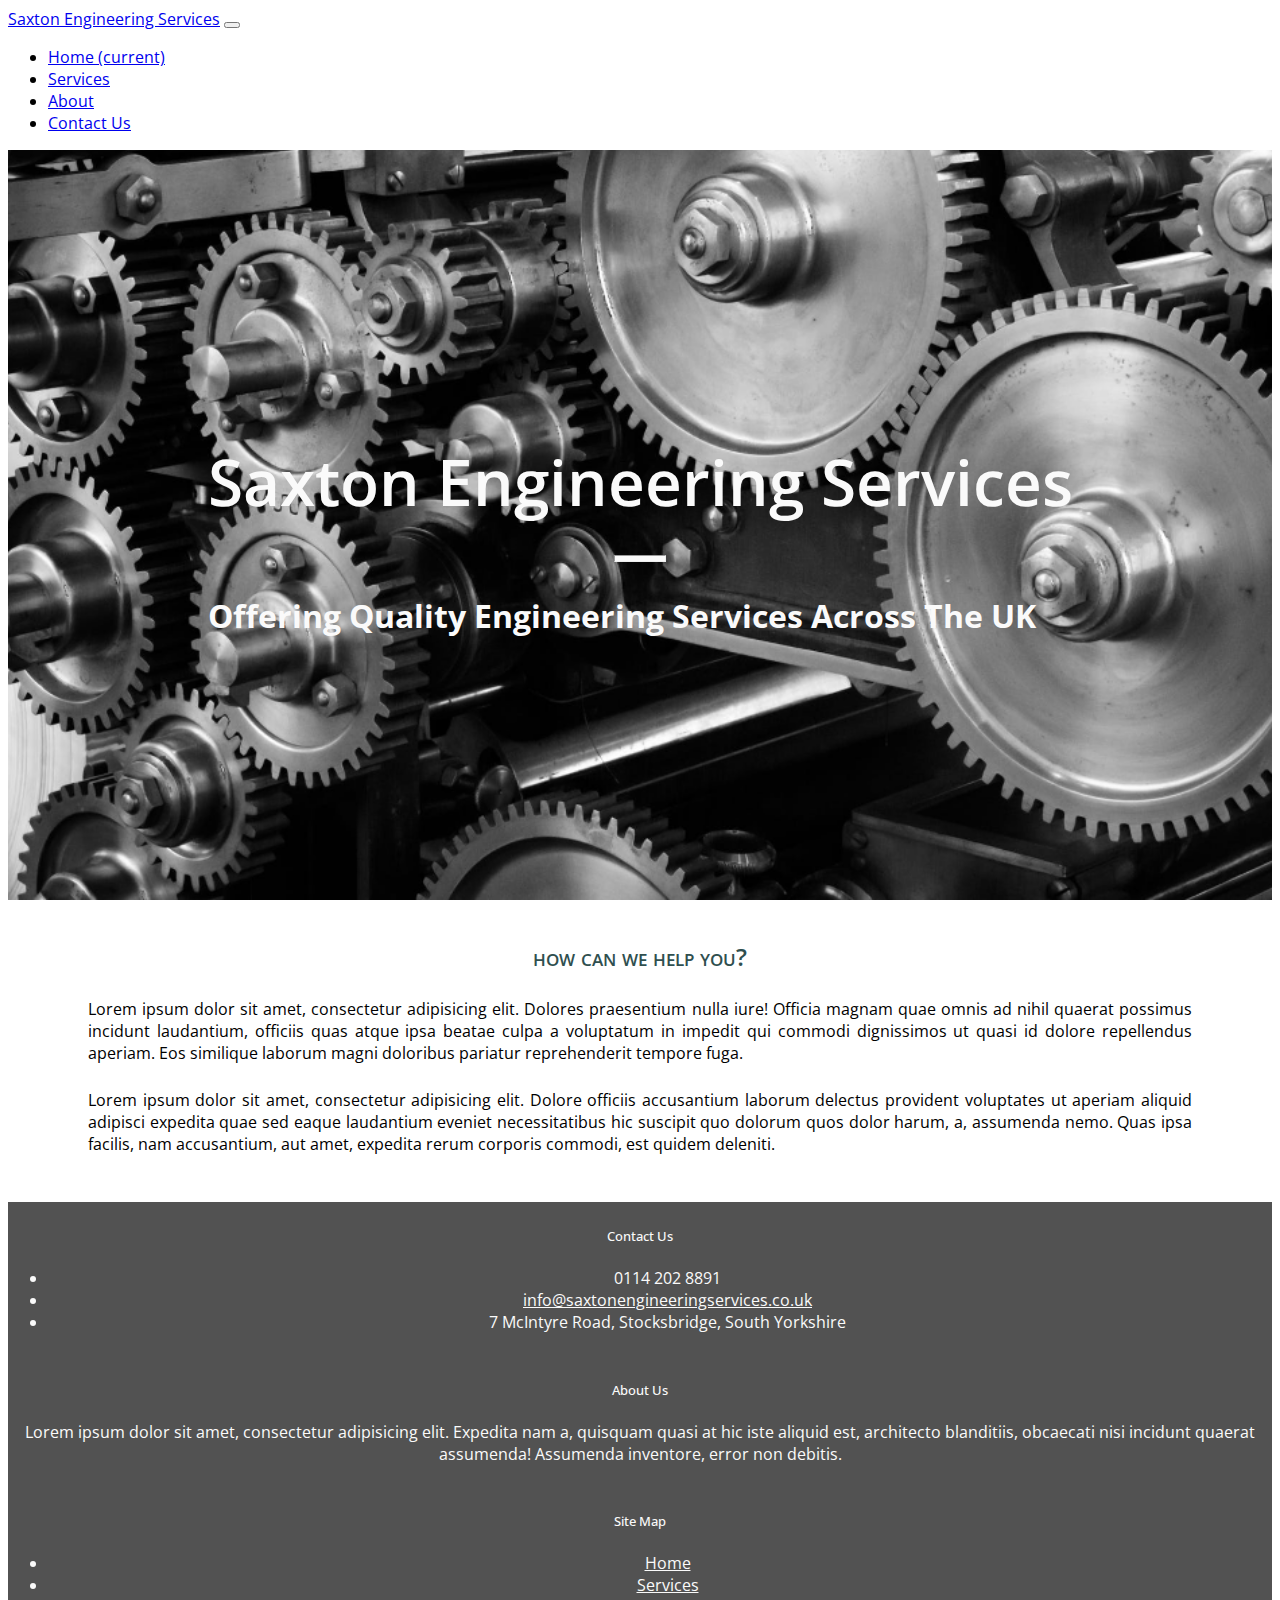
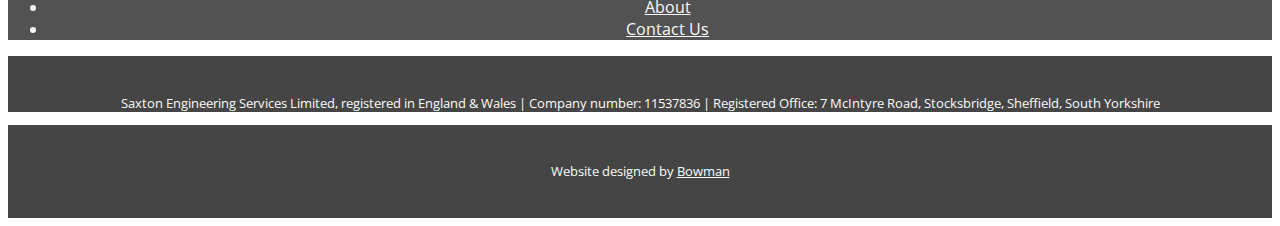
<file: index.html>
<!doctype html>
<html lang="en">

<head>
    <meta charset="utf-8">
    <meta name="viewport" content="width=device-width, initial-scale=1, shrink-to-fit=no">
    <title>Saxton Engineering Services | Quality engineering services guaranteed!</title>
    <link rel="shortcut icon" type="image/x-icon" href="/assets/images/spanner-screwdriver.png" />
    <link rel="stylesheet" href="https://stackpath.bootstrapcdn.com/bootstrap/4.1.3/css/bootstrap.min.css" integrity="sha384-MCw98/SFnGE8fJT3GXwEOngsV7Zt27NXFoaoApmYm81iuXoPkFOJwJ8ERdknLPMO" crossorigin="anonymous">
    <link href="https://fonts.googleapis.com/css?family=Open+Sans:400,400i,500,600,700,700i" rel="stylesheet">
    <link rel="stylesheet" href="https://use.fontawesome.com/releases/v5.3.1/css/all.css" integrity="sha384-mzrmE5qonljUremFsqc01SB46JvROS7bZs3IO2EmfFsd15uHvIt+Y8vEf7N7fWAU" crossorigin="anonymous">
    <link rel="stylesheet" href="/assets/Css/style.css" type="text/css" />
</head>

<body>

    <!-- Nav -->

    <nav class="navbar navbar-expand-lg navbar-light bg-light">
        <a class="navbar-brand" href="index.html">Saxton Engineering Services</a>
        <button class="navbar-toggler" type="button" data-toggle="collapse" data-target="#navbarNav" aria-controls="navbarNav" aria-expanded="false" aria-label="Toggle navigation">
    <span class="navbar-toggler-icon"></span>
  </button>
        <div class="collapse navbar-collapse container-fluid" id="navbarNav">
            <ul class="navbar-nav">
                <li class="nav-item active">
                    <a class="nav-link" href="index.html">Home <span class="sr-only">(current)</span></a>
                </li>
                <li class="nav-item">
                    <a class="nav-link" href="services.html">Services</a>
                </li>
                <li class="nav-item">
                    <a class="nav-link" href="about.html">About</a>
                </li>
                <li class="nav-item">
                    <a class="nav-link" href="contact-us.html">Contact Us</a>
                </li>
            </ul>
        </div>
    </nav>

    <!-- End of Nav -->

    <!-- Section -->

    <section class="container-fluid big-picture">
        <!-- Big picture with heading -->
        <div class="callout-container">
            <div class="row">
                <div class="col-xs-12">
                    <section class="callout jumbotron text-center">
                        <h1>Saxton Engineering Services</h1>
                        <hr class="block-divider">
                        <p><strong>Offering quality engineering services across the UK</strong></p>
                    </section>
                </div>
            </div>
        </div>
        <div class="introduction">
            <h2 class="home-heading-2">how can we help you?</h2>
            <p class="generic-text">Lorem ipsum dolor sit amet, consectetur adipisicing elit. Dolores praesentium nulla iure! Officia magnam quae omnis ad nihil quaerat possimus incidunt laudantium, officiis quas atque ipsa beatae culpa a voluptatum in impedit qui commodi dignissimos
                ut quasi id dolore repellendus aperiam. Eos similique laborum magni doloribus pariatur reprehenderit tempore fuga.</p>
            <p class="generic-text">Lorem ipsum dolor sit amet, consectetur adipisicing elit. Dolore officiis accusantium laborum delectus provident voluptates ut aperiam aliquid adipisci expedita quae sed eaque laudantium eveniet necessitatibus hic suscipit quo dolorum quos dolor harum, a, assumenda nemo. Quas ipsa facilis, nam accusantium, aut amet, expedita rerum corporis commodi, est quidem deleniti.</p></p>
        </div>
    </section>

    <!-- End of Section -->

    <!-- Footer -->

    <footer class="container-fluid">
        <div id="footer-details" class="row main-footer">
            <!-- Main Footer Section -->
            <div class="col-xs-12 col-sm-12 col-md-4">
                <h5 class="footer-heading">Contact Us</h5>
                <ul class="list-inline contact-links">
                    <li class="footer-list-item>"><i class="fas fa-phone"></i>0114 202 8891</li>
                    <li class="footer-list-item>"><i class="fas fa-envelope"></i><a href="mailto:info@saxtonengineeringservices.co.uk?subject=New%20Enquiry" class="email-link">info@saxtonengineeringservices.co.uk</a></li>
                    <li class="footer-list-item>"><i class="fas fa-map-marker-alt"></i>7 McIntyre Road, Stocksbridge, South Yorkshire</li>
                </ul>
            </div>
            <div class="col-xs-12 col-sm-12 col-md-4">
                <h5 class="footer-heading">About Us</h5>
                <p>Lorem ipsum dolor sit amet, consectetur adipisicing elit. Expedita nam a, quisquam quasi at hic iste aliquid est, architecto blanditiis, obcaecati nisi incidunt quaerat assumenda! Assumenda inventore, error non debitis.</p>
            </div>
            <div class="col-xs-12 col-sm-12 col-md-4">
                <h5 class="footer-heading">Site Map</h5>
                <ul class="list-inline site-links">
                    <li class="footer-list-item"><a href="index.html"><i class="fas fa-home"></i>Home</a></li>
                    <li class="footer-list-item"><a href="services.html"><i class="fas fa-wrench"></i>Services</a></li>
                    <li class="footer-list-item"><a href="about.html"><i class="fas fa-users"></i>About</a></li>
                    <li class="footer-list-item"><a href="contact-us.html"><i class="fas fa-phone"></i>Contact Us</a></li>
                </ul>
            </div>
        </div>
        <div id="footer-details" class="row sub-footer">
            <!-- Sub Footer Section -->
            <div class="col-xs-12 col-sm-12 col-md-12">
                <p>Saxton Engineering Services Limited, registered in England & Wales | Company number: 11537836 | Registered Office: 7 McIntyre Road, Stocksbridge, Sheffield, South Yorkshire</p>
            </div>
        </div>
        <div id="footer-details" class="row sub-footer">
            <!-- Brand Footer Section -->
            <div class="col-xs-12 col-sm-12 col-md-12 brand">
                <p>Website designed by <a target="_blank" href="" class="outside-link">Bowman</a></p>
            </div>
        </div>
    </footer>

    <!-- End of Footer -->


    <!-- Optional JavaScript -->
    <!-- jQuery first, then Popper.js, then Bootstrap JS -->
    <script src="https://code.jquery.com/jquery-3.3.1.slim.min.js" integrity="sha384-q8i/X+965DzO0rT7abK41JStQIAqVgRVzpbzo5smXKp4YfRvH+8abtTE1Pi6jizo" crossorigin="anonymous"></script>
    <script src="https://cdnjs.cloudflare.com/ajax/libs/popper.js/1.14.3/umd/popper.min.js" integrity="sha384-ZMP7rVo3mIykV+2+9J3UJ46jBk0WLaUAdn689aCwoqbBJiSnjAK/l8WvCWPIPm49" crossorigin="anonymous"></script>
    <script src="https://stackpath.bootstrapcdn.com/bootstrap/4.1.3/js/bootstrap.min.js" integrity="sha384-ChfqqxuZUCnJSK3+MXmPNIyE6ZbWh2IMqE241rYiqJxyMiZ6OW/JmZQ5stwEULTy" crossorigin="anonymous"></script>
</body>

</html>
</file>
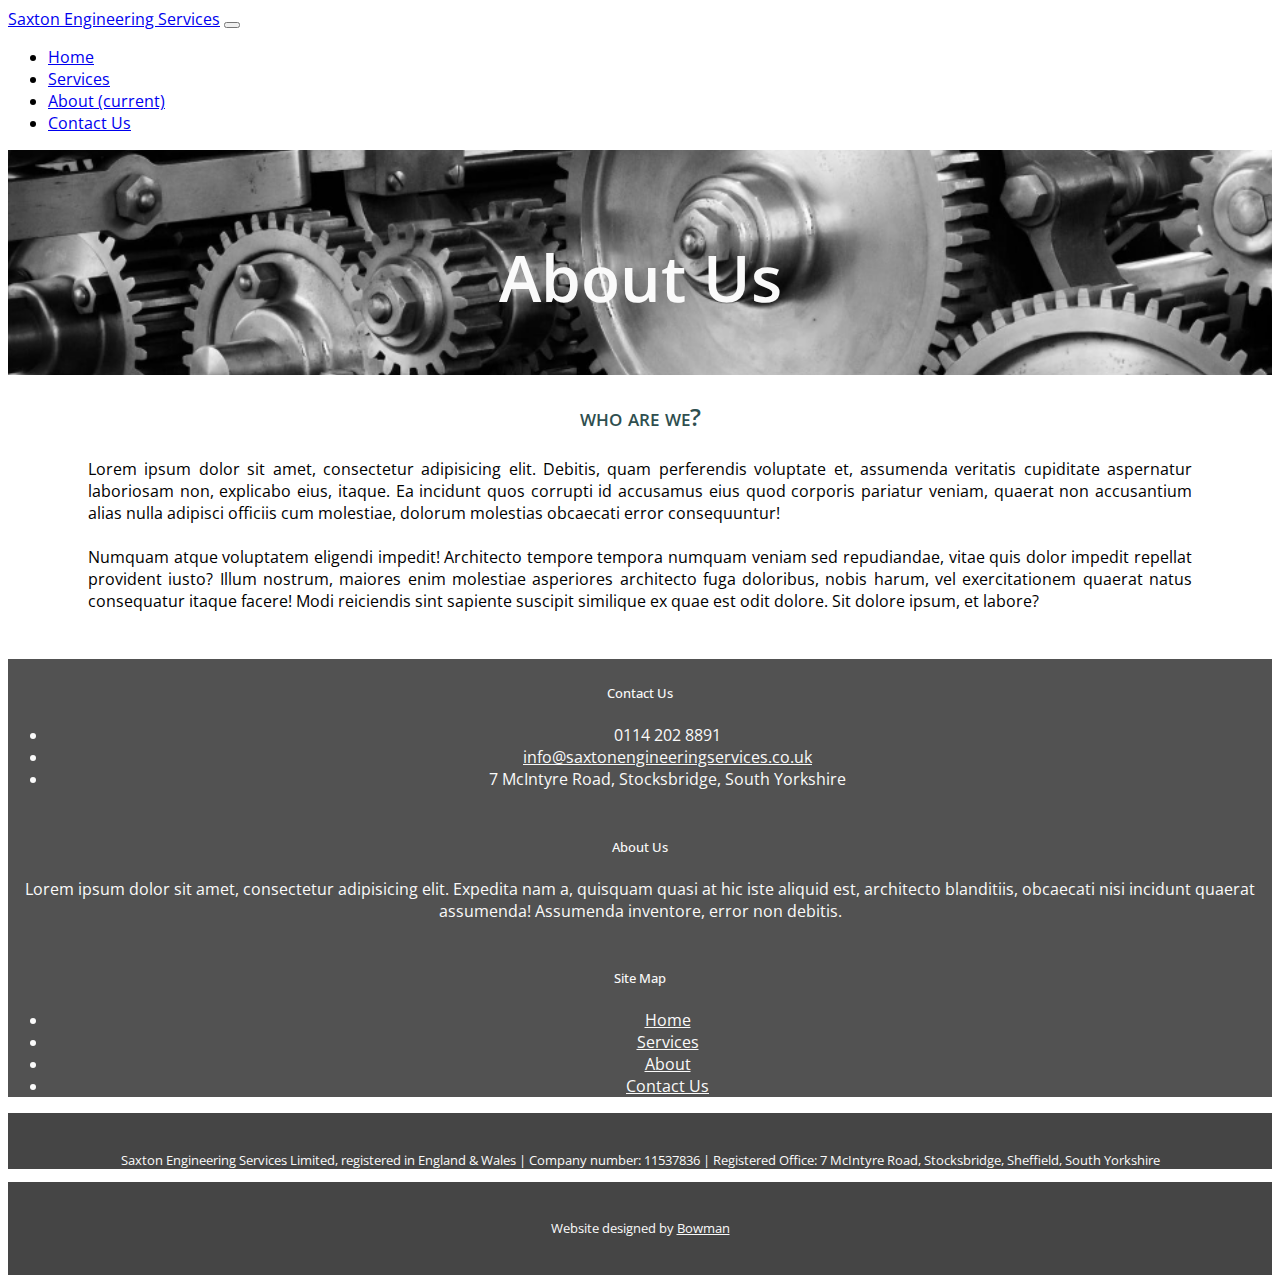
<file: about.html>
<!doctype html>
<html lang="en">

<head>
    <meta charset="utf-8">
    <meta name="viewport" content="width=device-width, initial-scale=1, shrink-to-fit=no">
    <title>Saxton Engineering Services | Quality engineering services guaranteed!</title>
    <link rel="shortcut icon" type="image/x-icon" href="/assets/images/spanner-screwdriver.png" />
    <link rel="stylesheet" href="https://stackpath.bootstrapcdn.com/bootstrap/4.1.3/css/bootstrap.min.css" integrity="sha384-MCw98/SFnGE8fJT3GXwEOngsV7Zt27NXFoaoApmYm81iuXoPkFOJwJ8ERdknLPMO" crossorigin="anonymous">
    <link href="https://fonts.googleapis.com/css?family=Open+Sans:400,400i,500,600,700,700i" rel="stylesheet">
    <link rel="stylesheet" href="https://use.fontawesome.com/releases/v5.3.1/css/all.css" integrity="sha384-mzrmE5qonljUremFsqc01SB46JvROS7bZs3IO2EmfFsd15uHvIt+Y8vEf7N7fWAU" crossorigin="anonymous">
    <link rel="stylesheet" href="/assets/Css/style.css" type="text/css" />
</head>

<body>

    <!-- Nav -->

    <nav class="navbar navbar-expand-lg navbar-light bg-light">
        <a class="navbar-brand" href="index.html">Saxton Engineering Services</a>
        <button class="navbar-toggler" type="button" data-toggle="collapse" data-target="#navbarNav" aria-controls="navbarNav" aria-expanded="false" aria-label="Toggle navigation">
    <span class="navbar-toggler-icon"></span>
  </button>
        <div class="collapse navbar-collapse container-fluid" id="navbarNav">
            <ul class="navbar-nav">
                <li class="nav-item">
                    <a class="nav-link" href="index.html">Home </a>
                </li>
                <li class="nav-item">
                    <a class="nav-link" href="services.html">Services</a>
                </li>
                <li class="nav-item active">
                    <a class="nav-link" href="about.html">About <span class="sr-only">(current)</span></a>
                </li>
                <li class="nav-item">
                    <a class="nav-link" href="contact-us.html">Contact Us</a>
                </li>
            </ul>
        </div>
    </nav>

    <!-- End of Nav -->

    <!-- Section -->

    <section class="container-fluid big-picture">
        <!-- Big picture with heading -->
        <div class="small-main-picture">
            <div class="row">
                <div class="col-xs-12">
                    <section class="callout jumbotron text-center">
                        <h1 class="secondary-header">About Us</h1>
                    </section>
                </div>
            </div>
        </div>
        <div class="introduction">
            <h2 class="home-heading-2">who are we?</h2>
            <p class="generic-text">Lorem ipsum dolor sit amet, consectetur adipisicing elit. Debitis, quam perferendis voluptate et, assumenda veritatis cupiditate aspernatur laboriosam non, explicabo eius, itaque. Ea incidunt quos corrupti id accusamus eius quod corporis pariatur
                veniam, quaerat non accusantium alias nulla adipisci officiis cum molestiae, dolorum molestias obcaecati error consequuntur!<br><br>Numquam atque voluptatem eligendi impedit! Architecto tempore tempora numquam veniam sed repudiandae, vitae
                quis dolor impedit repellat provident iusto? Illum nostrum, maiores enim molestiae asperiores architecto fuga doloribus, nobis harum, vel exercitationem quaerat natus consequatur itaque facere! Modi reiciendis sint sapiente suscipit similique
                ex quae est odit dolore. Sit dolore ipsum, et labore?</p>
        </div>
    </section>

    <!-- End of Section -->

    <!-- Footer -->

    <footer class="container-fluid">
        <div id="footer-details" class="row main-footer">
            <!-- Main Footer Section -->
            <div class="col-xs-12 col-sm-12 col-md-4">
                <h5 class="footer-heading">Contact Us</h5>
                <ul class="list-inline contact-links">
                    <li class="footer-list-item>"><i class="fas fa-phone"></i>0114 202 8891</li>
                    <li class="footer-list-item>"><i class="fas fa-envelope"></i><a href="mailto:info@saxtonengineeringservices.co.uk?subject=New%20Enquiry" class="email-link">info@saxtonengineeringservices.co.uk</a></li>
                    <li class="footer-list-item>"><i class="fas fa-map-marker-alt"></i>7 McIntyre Road, Stocksbridge, South Yorkshire</li>
                </ul>
            </div>
            <div class="col-xs-12 col-sm-12 col-md-4">
                <h5 class="footer-heading">About Us</h5>
                <p>Lorem ipsum dolor sit amet, consectetur adipisicing elit. Expedita nam a, quisquam quasi at hic iste aliquid est, architecto blanditiis, obcaecati nisi incidunt quaerat assumenda! Assumenda inventore, error non debitis.</p>
            </div>
            <div class="col-xs-12 col-sm-12 col-md-4">
                <h5 class="footer-heading">Site Map</h5>
                <ul class="list-inline site-links">
                    <li class="footer-list-item"><a href="index.html"><i class="fas fa-home"></i>Home</a></li>
                    <li class="footer-list-item"><a href="services.html"><i class="fas fa-wrench"></i>Services</a></li>
                    <li class="footer-list-item"><a href="about.html"><i class="fas fa-users"></i>About</a></li>
                    <li class="footer-list-item"><a href="contact-us.html"><i class="fas fa-phone"></i>Contact Us</a></li>
                </ul>
            </div>
        </div>
        <div id="footer-details" class="row sub-footer">
            <!-- Sub Footer Section -->
            <div class="col-xs-12 col-sm-12 col-md-12">
                <p>Saxton Engineering Services Limited, registered in England & Wales | Company number: 11537836 | Registered Office: 7 McIntyre Road, Stocksbridge, Sheffield, South Yorkshire</p>
            </div>
        </div>
        <div id="footer-details" class="row sub-footer">
            <!-- Brand Footer Section -->
            <div class="col-xs-12 col-sm-12 col-md-12 brand">
                <p>Website designed by <a target="_blank" href="" class="outside-link">Bowman</a></p>
            </div>
        </div>
    </footer>

    <!-- End of Footer -->


    <!-- Optional JavaScript -->
    <!-- jQuery first, then Popper.js, then Bootstrap JS -->
    <script src="https://code.jquery.com/jquery-3.3.1.slim.min.js" integrity="sha384-q8i/X+965DzO0rT7abK41JStQIAqVgRVzpbzo5smXKp4YfRvH+8abtTE1Pi6jizo" crossorigin="anonymous"></script>
    <script src="https://cdnjs.cloudflare.com/ajax/libs/popper.js/1.14.3/umd/popper.min.js" integrity="sha384-ZMP7rVo3mIykV+2+9J3UJ46jBk0WLaUAdn689aCwoqbBJiSnjAK/l8WvCWPIPm49" crossorigin="anonymous"></script>
    <script src="https://stackpath.bootstrapcdn.com/bootstrap/4.1.3/js/bootstrap.min.js" integrity="sha384-ChfqqxuZUCnJSK3+MXmPNIyE6ZbWh2IMqE241rYiqJxyMiZ6OW/JmZQ5stwEULTy" crossorigin="anonymous"></script>
</body>

</html>
</file>
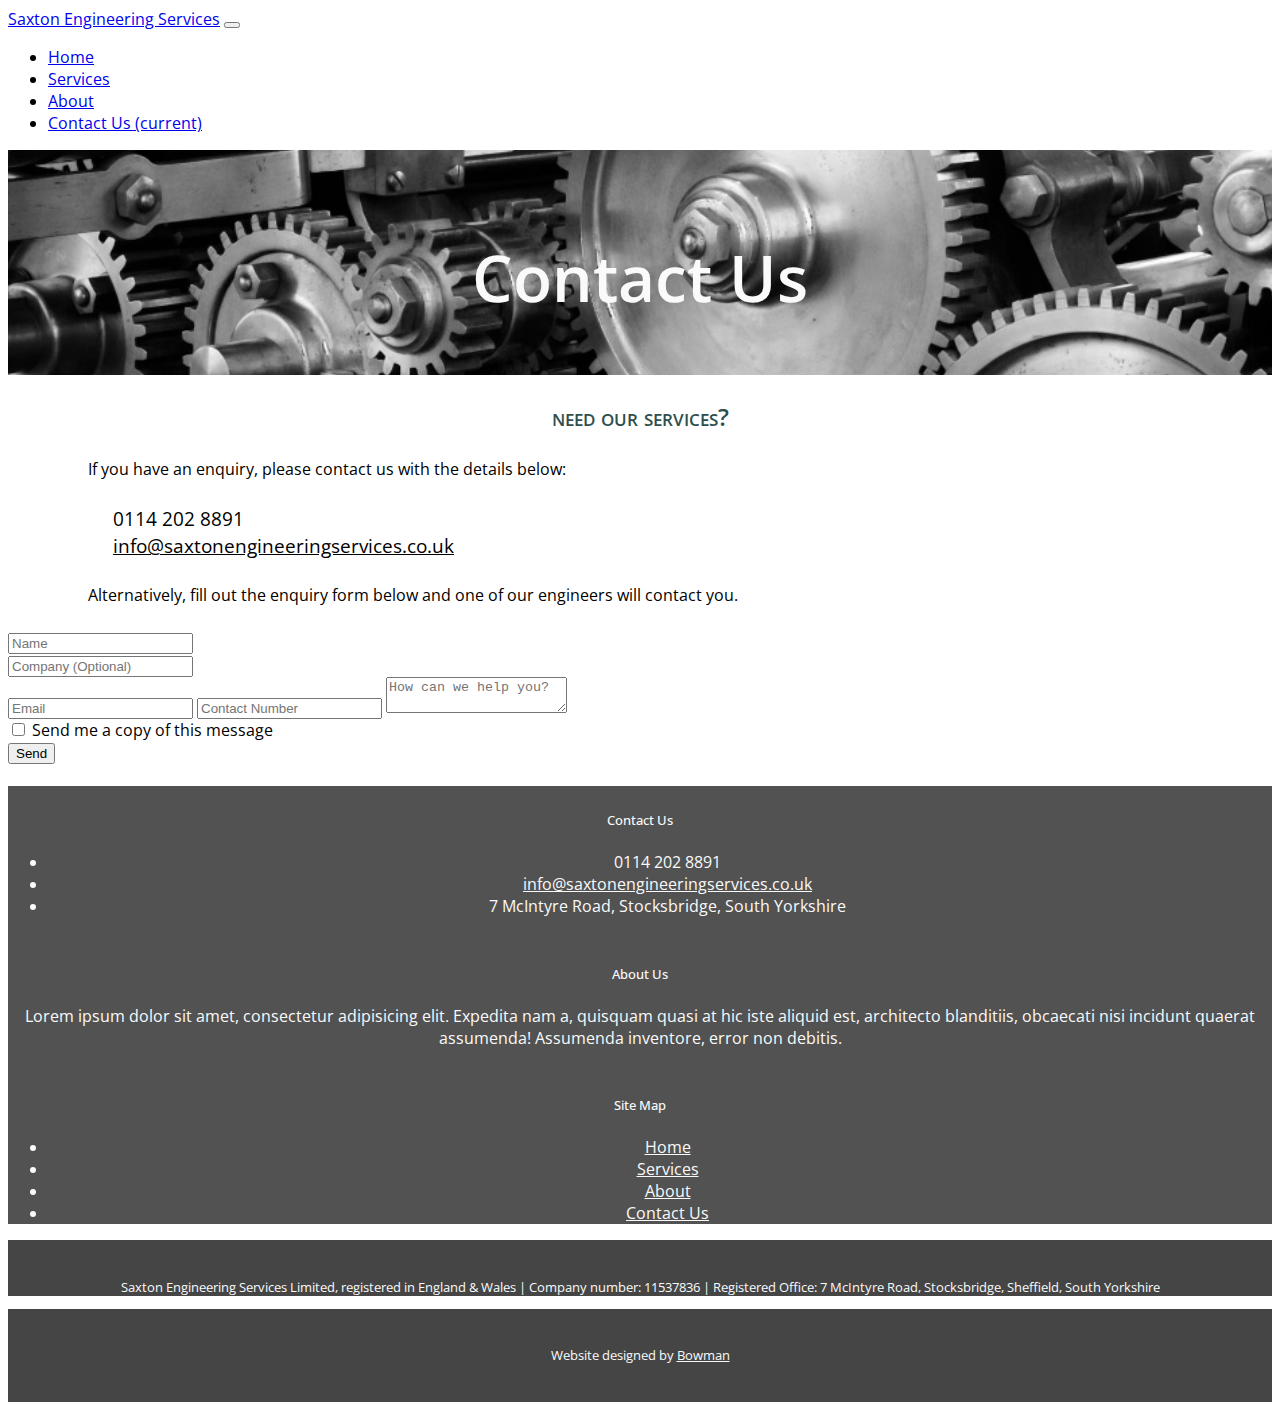
<file: contact-us.html>
<!doctype html>
<html lang="en">

<head>
    <meta charset="utf-8">
    <meta name="viewport" content="width=device-width, initial-scale=1, shrink-to-fit=no">
    <title>Saxton Engineering Services | Quality engineering services guaranteed!</title>
    <link rel="shortcut icon" type="image/x-icon" href="/assets/images/spanner-screwdriver.png" />
    <link rel="stylesheet" href="https://stackpath.bootstrapcdn.com/bootstrap/4.1.3/css/bootstrap.min.css" integrity="sha384-MCw98/SFnGE8fJT3GXwEOngsV7Zt27NXFoaoApmYm81iuXoPkFOJwJ8ERdknLPMO" crossorigin="anonymous">
    <link href="https://fonts.googleapis.com/css?family=Open+Sans:400,400i,500,600,700,700i" rel="stylesheet">
    <link rel="stylesheet" href="https://use.fontawesome.com/releases/v5.3.1/css/all.css" integrity="sha384-mzrmE5qonljUremFsqc01SB46JvROS7bZs3IO2EmfFsd15uHvIt+Y8vEf7N7fWAU" crossorigin="anonymous">
    <link rel="stylesheet" href="/assets/Css/style.css" type="text/css" />
</head>

<body>

    <!-- Nav -->

    <nav class="navbar navbar-expand-lg navbar-light bg-light">
        <a class="navbar-brand" href="index.html">Saxton Engineering Services</a>
        <button class="navbar-toggler" type="button" data-toggle="collapse" data-target="#navbarNav" aria-controls="navbarNav" aria-expanded="false" aria-label="Toggle navigation">
    <span class="navbar-toggler-icon"></span>
  </button>
        <div class="collapse navbar-collapse container-fluid" id="navbarNav">
            <ul class="navbar-nav">
                <li class="nav-item">
                    <a class="nav-link" href="index.html">Home </a>
                </li>
                <li class="nav-item">
                    <a class="nav-link" href="services.html">Services</a>
                </li>
                <li class="nav-item">
                    <a class="nav-link" href="about.html">About</a>
                </li>
                <li class="nav-item active">
                    <a class="nav-link" href="contact-us.html">Contact Us <span class="sr-only">(current)</span></a>
                </li>
            </ul>
        </div>
    </nav>

    <!-- End of Nav -->

    <!-- Section -->

    <section class="container-fluid big-picture">
        <!-- Big picture with heading -->
        <div class="small-main-picture">
            <div class="row">
                <div class="col-xs-12">
                    <section class="callout jumbotron text-center">
                        <h1 class="secondary-header">Contact Us</h1>
                    </section>
                </div>
            </div>
        </div>
        <div class="introduction">
            <h2 class="home-heading-2">need our services?</h2>
            <p class="generic-text">If you have an enquiry, please contact us with the details below:</p>
            <ul class="generic-text">
                <li class="item-contacts"><i class="fas fa-phone-square"></i>0114 202 8891</li>
                <li class="item-contacts"><i class="fas fa-envelope-square"></i><a href="mailto:info@saxtonengineeringservices.co.uk?subject=New%20Enquiry" class="email-link-contacts">info@saxtonengineeringservices.co.uk</a></li>
            </ul>
            <p class="generic-text">Alternatively, fill out the enquiry form below and one of our engineers will contact you.</p>
            <form class="p-5">
                <div class="row">
                    <div class="col-xs-4 col-sm-6 col-md-6">
                        <input class="form-control mb-4" id="defaultContactName" type="text" placeholder="Name" required>
                    </div>
                    <div class="col-xs-4 col-sm-6 col-md-6">
                        <input class="form-control mb-4" id="companyOptional" type="text" placeholder="Company (Optional)">
                    </div>
                </div>
                <input class="form-control mb-4" id="defaultContactEmail" type="email" placeholder="Email" required>
                <input class="form-control mb-4" id="contactNumber" type="text" placeholder="Contact Number" required>
                <textarea class="form-control rounded-0" id="enquiryText" placeholder="How can we help you?" required></textarea>
                <div class="custom-control custom-checkbox mb-4">
                    <input type="checkbox" class="custom-control-input" id="defaultContactFormCopy">
                    <label class="custom-control-label" for="defaultContactFormCopy">Send me a copy of this message</label>
                </div>
                <button class="btn btn-block" type="submit">Send</button>
            </form>
        </div>
    </section>

    <!-- End of Section -->

    <!-- Footer -->

    <footer class="container-fluid">
        <div id="footer-details" class="row main-footer">
            <!-- Main Footer Section -->
            <div class="col-xs-12 col-sm-12 col-md-4">
                <h5 class="footer-heading">Contact Us</h5>
                <ul class="list-inline contact-links">
                    <li class="footer-list-item>"><i class="fas fa-phone"></i>0114 202 8891</li>
                    <li class="footer-list-item>"><i class="fas fa-envelope"></i><a href="mailto:info@saxtonengineeringservices.co.uk?subject=New%20Enquiry" class="email-link">info@saxtonengineeringservices.co.uk</a></li>
                    <li class="footer-list-item>"><i class="fas fa-map-marker-alt"></i>7 McIntyre Road, Stocksbridge, South Yorkshire</li>
                </ul>
            </div>
            <div class="col-xs-12 col-sm-12 col-md-4">
                <h5 class="footer-heading">About Us</h5>
                <p>Lorem ipsum dolor sit amet, consectetur adipisicing elit. Expedita nam a, quisquam quasi at hic iste aliquid est, architecto blanditiis, obcaecati nisi incidunt quaerat assumenda! Assumenda inventore, error non debitis.</p>
            </div>
            <div class="col-xs-12 col-sm-12 col-md-4">
                <h5 class="footer-heading">Site Map</h5>
                <ul class="list-inline site-links">
                    <li class="footer-list-item"><a href="index.html"><i class="fas fa-home"></i>Home</a></li>
                    <li class="footer-list-item"><a href="services.html"><i class="fas fa-wrench"></i>Services</a></li>
                    <li class="footer-list-item"><a href="about.html"><i class="fas fa-users"></i>About</a></li>
                    <li class="footer-list-item"><a href="contact-us.html"><i class="fas fa-phone"></i>Contact Us</a></li>
                </ul>
            </div>
        </div>
        <div id="footer-details" class="row sub-footer">
            <!-- Sub Footer Section -->
            <div class="col-xs-12 col-sm-12 col-md-12">
                <p>Saxton Engineering Services Limited, registered in England & Wales | Company number: 11537836 | Registered Office: 7 McIntyre Road, Stocksbridge, Sheffield, South Yorkshire</p>
            </div>
        </div>
        <div id="footer-details" class="row sub-footer">
            <!-- Brand Footer Section -->
            <div class="col-xs-12 col-sm-12 col-md-12 brand">
                <p>Website designed by <a target="_blank" href="" class="outside-link">Bowman</a></p>
            </div>
        </div>
    </footer>

    <!-- End of Footer -->


    <!-- Optional JavaScript -->
    <!-- jQuery first, then Popper.js, then Bootstrap JS -->
    <script src="https://code.jquery.com/jquery-3.3.1.slim.min.js" integrity="sha384-q8i/X+965DzO0rT7abK41JStQIAqVgRVzpbzo5smXKp4YfRvH+8abtTE1Pi6jizo" crossorigin="anonymous"></script>
    <script src="https://cdnjs.cloudflare.com/ajax/libs/popper.js/1.14.3/umd/popper.min.js" integrity="sha384-ZMP7rVo3mIykV+2+9J3UJ46jBk0WLaUAdn689aCwoqbBJiSnjAK/l8WvCWPIPm49" crossorigin="anonymous"></script>
    <script src="https://stackpath.bootstrapcdn.com/bootstrap/4.1.3/js/bootstrap.min.js" integrity="sha384-ChfqqxuZUCnJSK3+MXmPNIyE6ZbWh2IMqE241rYiqJxyMiZ6OW/JmZQ5stwEULTy" crossorigin="anonymous"></script>
</body>

</html>
</file>
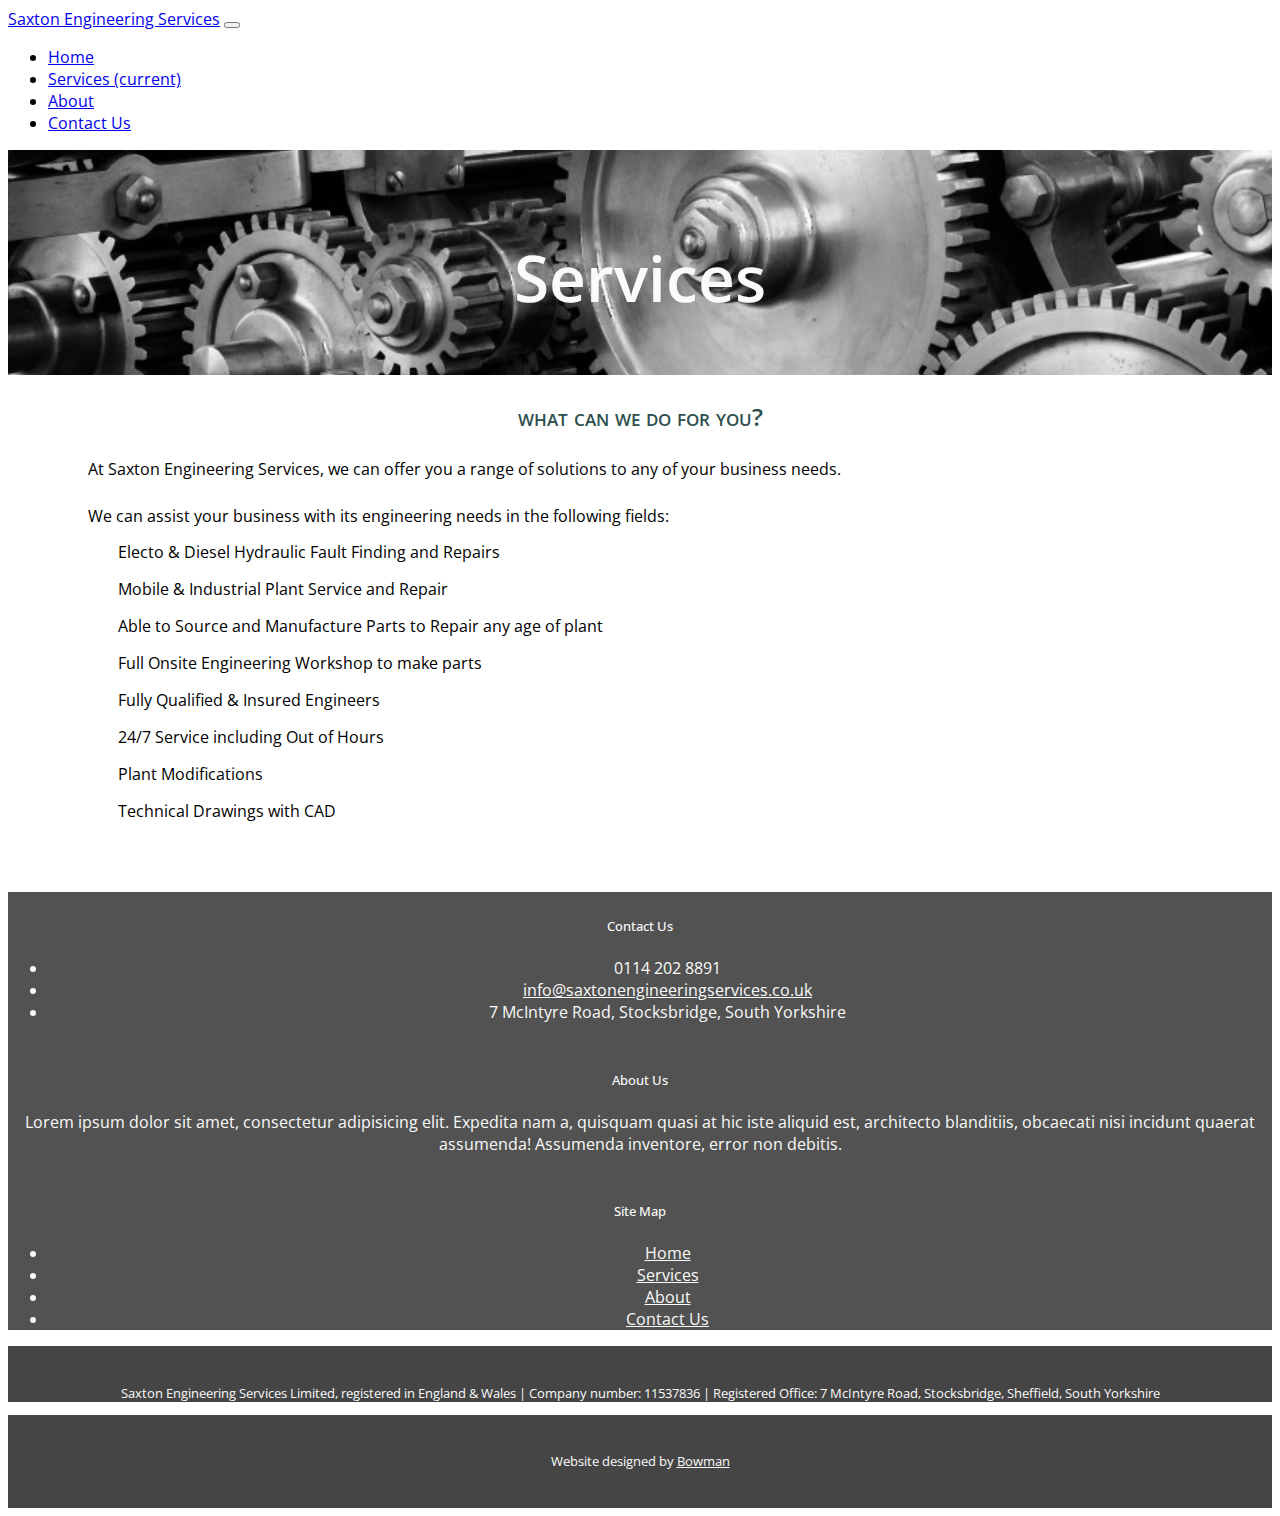
<file: services.html>
<!doctype html>
<html lang="en">

<head>
    <meta charset="utf-8">
    <meta name="viewport" content="width=device-width, initial-scale=1, shrink-to-fit=no">
    <title>Saxton Engineering Services | Quality engineering services guaranteed!</title>
    <link rel="shortcut icon" type="image/x-icon" href="/assets/images/spanner-screwdriver.png" />
    <link rel="stylesheet" href="https://stackpath.bootstrapcdn.com/bootstrap/4.1.3/css/bootstrap.min.css" integrity="sha384-MCw98/SFnGE8fJT3GXwEOngsV7Zt27NXFoaoApmYm81iuXoPkFOJwJ8ERdknLPMO" crossorigin="anonymous">
    <link href="https://fonts.googleapis.com/css?family=Open+Sans:400,400i,500,600,700,700i" rel="stylesheet">
    <link rel="stylesheet" href="https://use.fontawesome.com/releases/v5.3.1/css/all.css" integrity="sha384-mzrmE5qonljUremFsqc01SB46JvROS7bZs3IO2EmfFsd15uHvIt+Y8vEf7N7fWAU" crossorigin="anonymous">
    <link rel="stylesheet" href="/assets/Css/style.css" type="text/css" />
</head>

<body>

    <!-- Nav -->

    <nav class="navbar navbar-expand-lg navbar-light bg-light">
        <a class="navbar-brand" href="index.html">Saxton Engineering Services</a>
        <button class="navbar-toggler" type="button" data-toggle="collapse" data-target="#navbarNav" aria-controls="navbarNav" aria-expanded="false" aria-label="Toggle navigation">
    <span class="navbar-toggler-icon"></span>
  </button>
        <div class="collapse navbar-collapse container-fluid" id="navbarNav">
            <ul class="navbar-nav">
                <li class="nav-item">
                    <a class="nav-link" href="index.html">Home </a>
                </li>
                <li class="nav-item active">
                    <a class="nav-link" href="services.html">Services <span class="sr-only">(current)</span></a>
                </li>
                <li class="nav-item">
                    <a class="nav-link" href="about.html">About</a>
                </li>
                <li class="nav-item">
                    <a class="nav-link" href="contact-us.html">Contact Us</a>
                </li>
            </ul>
        </div>
    </nav>

    <!-- End of Nav -->

    <!-- Section -->

    <section class="container-fluid big-picture">
        <!-- Big picture with heading -->
        <div class="small-main-picture">
            <div class="row">
                <div class="col-xs-12">
                    <section class="callout jumbotron text-center">
                        <h1 class="secondary-header">Services</h1>
                    </section>
                </div>
            </div>
        </div>
        <div class="introduction">
            <h2 class="home-heading-2">what can we do for you?</h2>
            <p class="generic-text">At Saxton Engineering Services, we can offer you a range of solutions to any of your business needs.</p>
            <ul class="generic-text">
                We can assist your business with its engineering needs in the following fields:
                <li class="item-services"><i class="fas fa-wrench"></i>Electo & Diesel Hydraulic Fault Finding and Repairs</li>
                <li class="item-services"><i class="fas fa-screwdriver"></i>Mobile & Industrial Plant Service and Repair</li>
                <li class="item-services"><i class="fas fa-wrench"></i>Able to Source and Manufacture Parts to Repair any age of plant</li>
                <li class="item-services"><i class="fas fa-screwdriver"></i>Full Onsite Engineering Workshop to make parts</li>
                <li class="item-services"><i class="fas fa-wrench"></i>Fully Qualified & Insured Engineers</li>
                <li class="item-services"><i class="fas fa-screwdriver"></i>24/7 Service including Out of Hours</li>
                <li class="item-services"><i class="fas fa-wrench"></i>Plant Modifications</li>
                <li class="item-services"><i class="fas fa-screwdriver"></i>Technical Drawings with CAD</li>
            </ul>
            <br>
        </div>
    </section>

    <!-- End of Section -->

    <!-- Footer -->

    <footer class="container-fluid">
        <div id="footer-details" class="row main-footer">
            <!-- Main Footer Section -->
            <div class="col-xs-12 col-sm-12 col-md-4">
                <h5 class="footer-heading">Contact Us</h5>
                <ul class="list-inline contact-links">
                    <li class="footer-list-item>"><i class="fas fa-phone"></i>0114 202 8891</li>
                    <li class="footer-list-item>"><i class="fas fa-envelope"></i><a href="mailto:info@saxtonengineeringservices.co.uk?subject=New%20Enquiry" class="email-link">info@saxtonengineeringservices.co.uk</a></li>
                    <li class="footer-list-item>"><i class="fas fa-map-marker-alt"></i>7 McIntyre Road, Stocksbridge, South Yorkshire</li>
                </ul>
            </div>
            <div class="col-xs-12 col-sm-12 col-md-4">
                <h5 class="footer-heading">About Us</h5>
                <p>Lorem ipsum dolor sit amet, consectetur adipisicing elit. Expedita nam a, quisquam quasi at hic iste aliquid est, architecto blanditiis, obcaecati nisi incidunt quaerat assumenda! Assumenda inventore, error non debitis.</p>
            </div>
            <div class="col-xs-12 col-sm-12 col-md-4">
                <h5 class="footer-heading">Site Map</h5>
                <ul class="list-inline site-links">
                    <li class="footer-list-item"><a href="index.html"><i class="fas fa-home"></i>Home</a></li>
                    <li class="footer-list-item"><a href="services.html"><i class="fas fa-wrench"></i>Services</a></li>
                    <li class="footer-list-item"><a href="about.html"><i class="fas fa-users"></i>About</a></li>
                    <li class="footer-list-item"><a href="contact-us.html"><i class="fas fa-phone"></i>Contact Us</a></li>
                </ul>
            </div>
        </div>
        <div id="footer-details" class="row sub-footer">
            <!-- Sub Footer Section -->
            <div class="col-xs-12 col-sm-12 col-md-12">
                <p>Saxton Engineering Services Limited, registered in England & Wales | Company number: 11537836 | Registered Office: 7 McIntyre Road, Stocksbridge, Sheffield, South Yorkshire</p>
            </div>
        </div>
        <div id="footer-details" class="row sub-footer">
            <!-- Brand Footer Section -->
            <div class="col-xs-12 col-sm-12 col-md-12 brand">
                <p>Website designed by <a target="_blank" href="" class="outside-link">Bowman</a></p>
            </div>
        </div>
    </footer>

    <!-- End of Footer -->


    <!-- Optional JavaScript -->
    <!-- jQuery first, then Popper.js, then Bootstrap JS -->
    <script src="https://code.jquery.com/jquery-3.3.1.slim.min.js" integrity="sha384-q8i/X+965DzO0rT7abK41JStQIAqVgRVzpbzo5smXKp4YfRvH+8abtTE1Pi6jizo" crossorigin="anonymous"></script>
    <script src="https://cdnjs.cloudflare.com/ajax/libs/popper.js/1.14.3/umd/popper.min.js" integrity="sha384-ZMP7rVo3mIykV+2+9J3UJ46jBk0WLaUAdn689aCwoqbBJiSnjAK/l8WvCWPIPm49" crossorigin="anonymous"></script>
    <script src="https://stackpath.bootstrapcdn.com/bootstrap/4.1.3/js/bootstrap.min.js" integrity="sha384-ChfqqxuZUCnJSK3+MXmPNIyE6ZbWh2IMqE241rYiqJxyMiZ6OW/JmZQ5stwEULTy" crossorigin="anonymous"></script>
</body>

</html>
</file>
<file: assets/Css/style.css>
/* Fonts */

body {
    font-family: 'Open Sans', sans-serif;
}

/* General */

.jumbotron {
    padding-top: 0px;
    margin: auto;
}

/* Background Colours */

/* Footer */

footer {
    color: #fafafa;
    min-height: 120px;
    margin: 0;
}

.main-footer {
    background-color: #525252;
    text-align: center;
}

.footer-heading {
    padding-top: 25px;
    font-weight: 500;
}

.site-links li a {
    color: #fafafa;
}

.site-links li a i {
    padding-right: 15px;
}

.contact-links li i {
    padding-right: 15px;
}

.sub-footer {
    font-size: 0.8em;
    text-align: center;
    background-color: #454545;
    padding-top: 25px;
}

.sub-footer .brand {
    padding-bottom: 25px;
}

.outside-link {
    color: #fafafa;
}

.outside-link:hover {
    color: lightblue;
    transition: all 0.35s ease-in-out;
    -moz-transition: all 0.35s ease-in-out;
    -webkit-transition: all 0.35s ease-in-out;
    -o-transition: all 0.35s ease-in-out;
}

.email-link {
    color: #fafafa;
}

.email-link:hover {
    color: #fafafa;
}

/* Home Page Image */

.callout-container {
    height: 85vh;
    background: url(/assets/images/gears-and-cogs.jpeg) no-repeat center center fixed;
    -webkit-background-size: cover;
    -moz-background-size: cover;
    -o-background-size: cover;
    background-size: cover;
    display: flex;
    align-items: center;
    justify-content: center;
    position: relative;
}

.big-picture {
    width: 100%;
    padding-right: 0px;
    padding-left: 0px;
    margin-right: auto;
    margin-left: auto;
}

.jumbotron {
    background-color: transparent;
    color: #fafafa;
}

.jumbotron h1 {
    font-weight: 600;
    margin-bottom: 30px;
    font-size: 4em;
    text-transform: capitalize;
}

.jumbotron p {
    font-weight: 500;
    font-size: 2em;
    text-transform: capitalize;
}

.block-divider {
    height: 5px;
    width: 50px;
    background-color: #fafafa;
    margin-bottom: 30px;
}

/* Home Page Information */

.home-heading-2 {
    padding-top: 25px;
    padding-bottom: 25px;
    border: 0;
    margin: 0;
    text-align: center;
    color: darkslategrey;
    font-weight: 600;
    font-variant: small-caps;
}

.generic-text {
    padding: 0 80px 25px;
    border: 0;
    margin: 0;
    text-align: justify;
}

/* Small Main Picture */

.small-main-picture {
    height: 25vh;
    background: url(/assets/images/gears-and-cogs.jpeg) no-repeat center center fixed;
    -webkit-background-size: cover;
    -moz-background-size: cover;
    -o-background-size: cover;
    background-size: cover;
    display: flex;
    align-items: center;
    justify-content: center;
    position: relative;
}

.small-main-picture .secondary-header {
    padding: 30px 0 0;
    margin: 0;
    border: 0;
}

/*                      SERVICES                    */

.item-services {
    list-style: none;
    padding: 10px 20px 0;
}

.item-services .fas {
    color: darkslategrey;
    padding-right: 10px;
    font-size: 1.2em;
}

/*                      CONTACT US                  */

.item-contacts {
    list-style: none;
    font-size: 1.2em;
}

.item-contacts .fas {
    color: darkslategrey;
    padding-right: 25px;
}

.email-link-contacts {
    color: black;
}

.email-link-contacts:hover {
    color: black;
}

/* Contact Form */

.form-group {
    padding: 10px 80px 0px;
}
</file>
